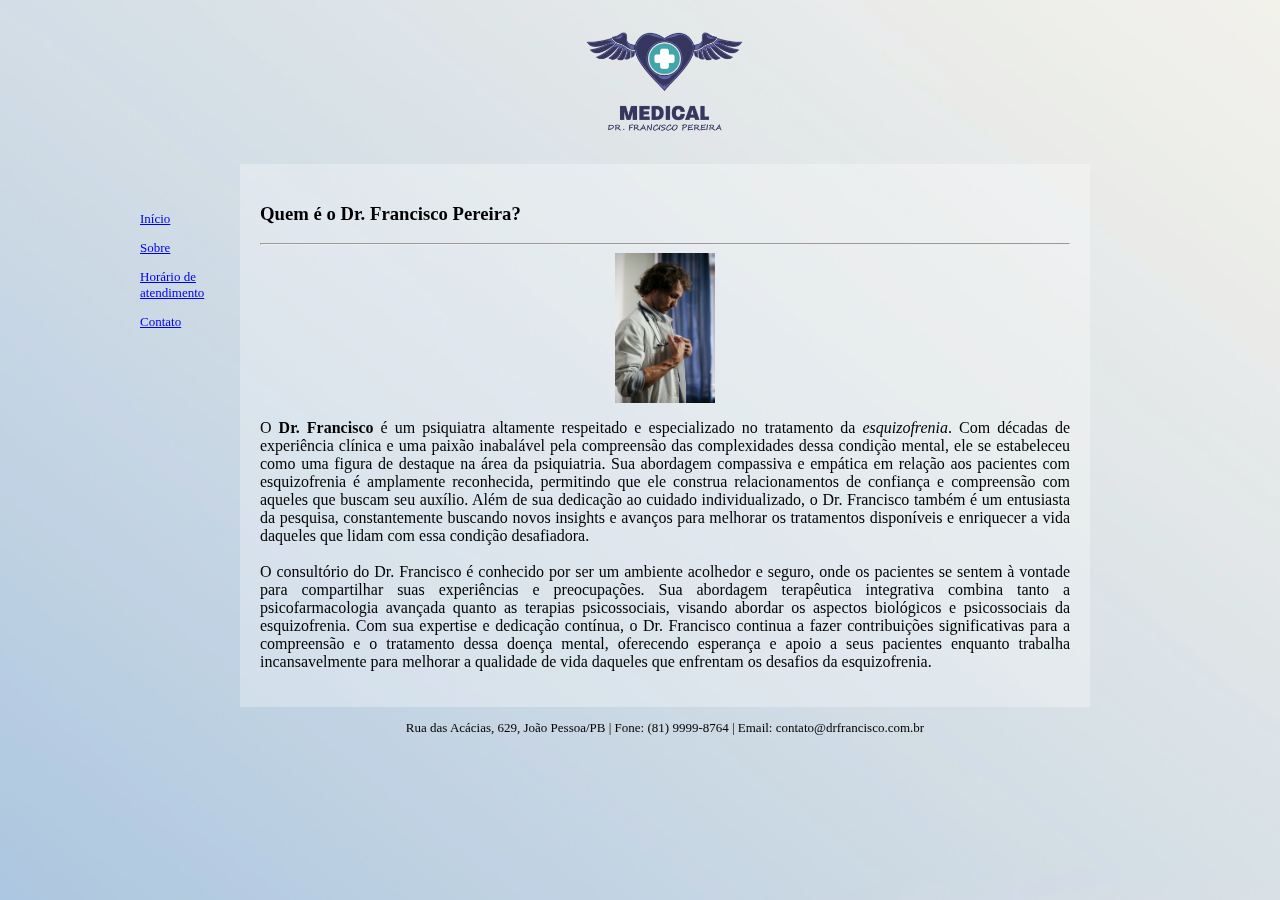
<file: index.html>
<!DOCTYPE html>
<html lang="en">
<head>
    <meta charset="UTF-8">
    <meta http-equiv="X-UA-Compatible" content="IE=edge">
    <meta name="viewport" content="width=device-width, initial-scale=1.0">
    <link rel="stylesheet" href="base.css">
    <title>Dr. Francisco Pereira</title>
    <style>
        .background-container {
            position: fixed;
            top: 0;
            left: 0;
            width: 100%;
            height: 100%;
            z-index: -1;
            opacity: 0.8;
        }
        
        .background-image {
            width: 100%;
            height: 100%;
            background-image: url(media/Background.jpg);
            background-size: cover;
            background-position: center;
        }

        .justified-text {
             text-align: justify;
        }
        .center-image {
            display: block;
            margin: 0 auto;
        }
    </style>
</head>
<body>
    <div class="background-container">
        <div class="background-image"></div>
    </div>
    <div class="wrapper">
        <div class="menu">
            <br><br><br><br><br><br><br><br><br><br><br>

            <p style="font-size: 13px"><a href="index.html">Início</a></p>
            <p style="font-size: 13px"><a href="sobre.html">Sobre</a></p>
            <p style="font-size: 13px"><a href="horario.html">Horário de atendimento</a></p>
            <p style="font-size: 13px"><a href="contato.html">Contato</a></p>
        </div>

        <div class="main">
            <div class="header">
            <center><img src="media/Logo.png" width="160"></center>
                
            </div>
    
            <div class="content">
                <h3>Quem é o Dr. Francisco Pereira?</h3>    
                <hr>
                <img src="media/Medico.jpg" alt="Dr. Francisco" class="center-image" width="100">
                <p class="justified-text" style="font-family: Georgia, 'Times New Roman', Times, serif">O <strong>Dr. Francisco</strong> é um psiquiatra altamente respeitado e especializado no tratamento da <i>esquizofrenia</i>. Com décadas de experiência clínica e uma paixão inabalável pela compreensão das complexidades dessa condição mental, ele se estabeleceu como uma figura de destaque na área da psiquiatria. Sua abordagem compassiva e empática em relação aos pacientes com esquizofrenia é amplamente reconhecida, permitindo que ele construa relacionamentos de confiança e compreensão com aqueles que buscam seu auxílio. Além de sua dedicação ao cuidado individualizado, o Dr. Francisco também é um entusiasta da pesquisa, constantemente buscando novos insights e avanços para melhorar os tratamentos disponíveis e enriquecer a vida daqueles que lidam com essa condição desafiadora. <br><br>O consultório do Dr. Francisco é conhecido por ser um ambiente acolhedor e seguro, onde os pacientes se sentem à vontade para compartilhar suas experiências e preocupações. Sua abordagem terapêutica integrativa combina tanto a psicofarmacologia avançada quanto as terapias psicossociais, visando abordar os aspectos biológicos e psicossociais da esquizofrenia. Com sua expertise e dedicação contínua, o Dr. Francisco continua a fazer contribuições significativas para a compreensão e o tratamento dessa doença mental, oferecendo esperança e apoio a seus pacientes enquanto trabalha incansavelmente para melhorar a qualidade de vida daqueles que enfrentam os desafios da esquizofrenia.</p>
                
                
            </div>
    
            <div class="footer">
                <center>
                    <p>Rua das Acácias, 629, João Pessoa/PB |  Fone: (81) 9999-8764  |   Email: contato@drfrancisco.com.br</p>
            </center>
            </div>
        </div>
    </div>
</body>
</html>
</file>
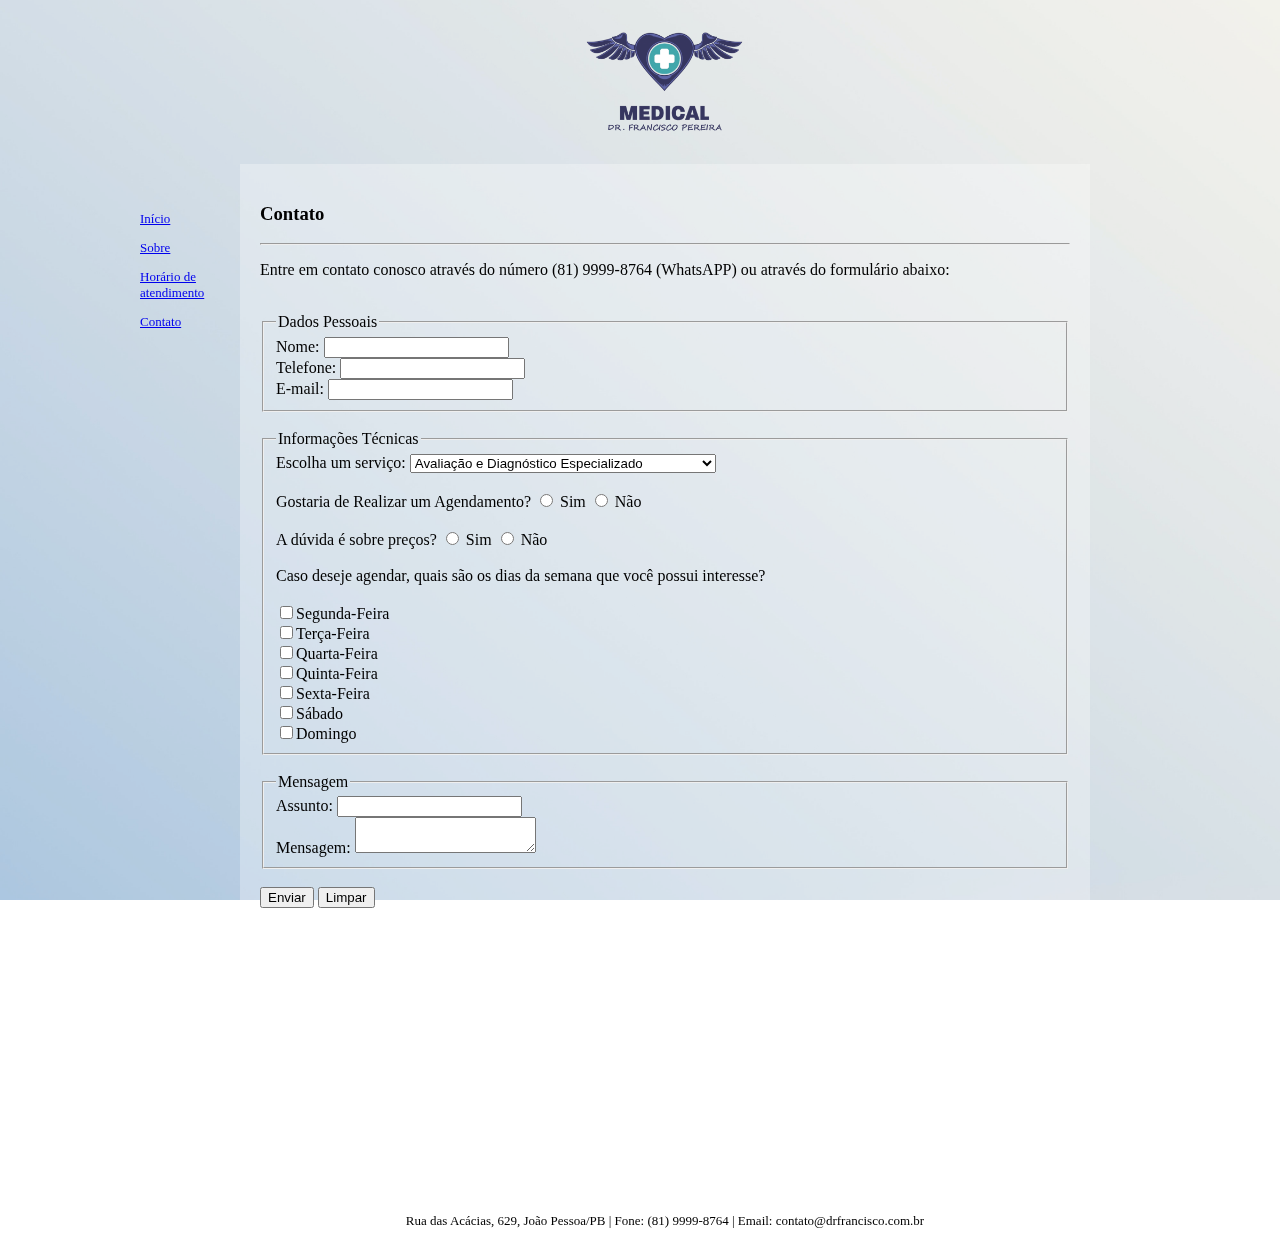
<file: contato.html>
<!DOCTYPE html>
<html lang="en">
<head>
    <meta charset="UTF-8">
    <meta http-equiv="X-UA-Compatible" content="IE=edge">
    <meta name="viewport" content="width=device-width, initial-scale=1.0">
    <link rel="stylesheet" href="base.css">
    <title>Dr. Francisco Pereira</title>
    <style>
        .background-container {
            position: fixed;
            top: 0;
            left: 0;
            width: 100%;
            height: 100%;
            z-index: -1;
            opacity: 0.8;
        }
        
        .background-image {
            width: 100%;
            height: 100%;
            background-image: url(media/Background.jpg);
            background-size: cover;
            background-position: center;
        }
        .justified-text {
             text-align: justify;
        }
        .center-image {
            display: block;
            margin: 0 auto;
        }
    </style>
</head>
<body>
    <div class="background-container">
        <div class="background-image"></div>
    </div>
    <div class="wrapper">
        <div class="menu">
            <br><br><br><br><br><br><br><br><br><br><br>

            <p style="font-size: 13px"><a href="index.html">Início</a></p>
            <p style="font-size: 13px"><a href="sobre.html">Sobre</a></p>
            <p style="font-size: 13px"><a href="horario.html">Horário de atendimento</a></p>
            <p style="font-size: 13px"><a href="contato.html">Contato</a></p>
        </div>

        <div class="main">
            <div class="header">
            <center><img src="media/Logo.png" width="160"></center>
                
            </div>
    
            <div class="content">
                <h3>Contato</h3>    
                <hr>
                <p>Entre em contato conosco através do número (81) 9999-8764 (WhatsAPP) ou através do formulário abaixo: </p>
                <br>    
                <form method="post">
                    <fieldset>
                        <legend>Dados Pessoais</legend>
                            <label>Nome: </label><input type="text" /><br>
                            <label>Telefone: </label><input type="number" /><br>
                            <label>E-mail: </label><input type="email" /><br>
                    </fieldset><br>
                    <fieldset>
                        <legend>Informações Técnicas</legend>
                            <label for="servicos">Escolha um serviço:</label>
                                <select id="servicos" name="servicos">
                                    <option value="s1">Avaliação e Diagnóstico Especializado</option>
                                    <option value="s2">Tratamento Multimodal Personalizado</option>
                                    <option value="s3">Terapia Cognitivo-Comportamental (TCC)</option>
                                    <option value="s4">Programas de Habilidades Sociais e Funcionais</option>
                                </select><br><br>
                            <label>Gostaria de Realizar um Agendamento?</label>
                                <input type="radio" name="agendamentosim" value="asim"> Sim
                                <input type="radio" name="agendamentosim" value="anao"> Não<br><br>
                            <label>A dúvida é sobre preços?</label>
                                <input type="radio" name="precosim" value="psim"> Sim
                                <input type="radio" name="precosim" value="pnao"> Não<br><br>
                            <label>Caso deseje agendar, quais são os dias da semana que você possui interesse?</label><br><br>
                                <input type="checkbox">Segunda-Feira<br>
                                <input type="checkbox">Terça-Feira<br>
                                <input type="checkbox">Quarta-Feira<br>
                                <input type="checkbox">Quinta-Feira<br>
                                <input type="checkbox">Sexta-Feira<br>
                                <input type="checkbox">Sábado<br>
                                <input type="checkbox">Domingo

                    </fieldset><br>
                    <fieldset>
                        <legend>Mensagem</legend>
                            <Label>Assunto: </Label><input type=text" /><br>
                            <Label>Mensagem: </Label><textarea></textarea>
                        </fieldset><br>
                    <button type="submit">Enviar</button>
                    <button type="reset">Limpar</button>
                </form>

               
                <br>
                <center><iframe src="https://www.google.com/maps/embed?pb=!1m18!1m12!1m3!1d3959.027295601858!2d-34.834535390341095!3d-7.122834269821695!2m3!1f0!2f0!3f0!3m2!1i1024!2i768!4f13.1!3m3!1m2!1s0x7acdd33b53b3531%3A0x30f5a9f1d7301384!2sR.%20das%20Ac%C3%A1cias%2C%20629%20-%20Miramar%2C%20Jo%C3%A3o%20Pessoa%20-%20PB%2C%2058043-250!5e0!3m2!1sen!2sbr!4v1692457787750!5m2!1sen!2sbr" width="300" height="250" style="border:0;" allowfullscreen="" loading="lazy" referrerpolicy="no-referrer-when-downgrade"></iframe>
                </center></div>
    
            <div class="footer">
                <center>
                    <p>Rua das Acácias, 629, João Pessoa/PB |  Fone: (81) 9999-8764  |   Email: contato@drfrancisco.com.br</p>
                </center>
            </div>
        </div>
    </div>
</body>
</html>
</file>
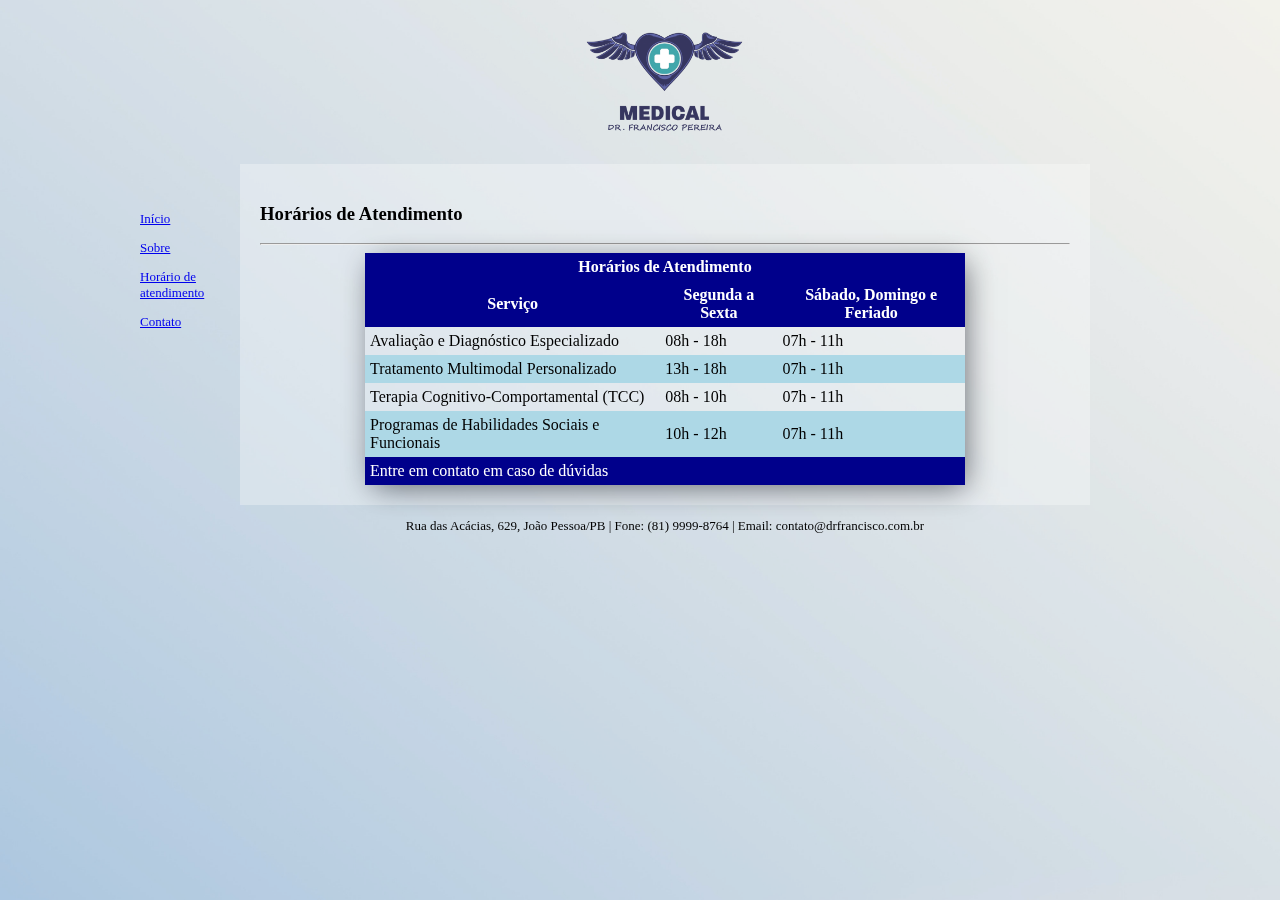
<file: horario.html>
<!DOCTYPE html>
<html lang="en">
<head>
    <meta charset="UTF-8">
    <meta http-equiv="X-UA-Compatible" content="IE=edge">
    <meta name="viewport" content="width=device-width, initial-scale=1.0">
    <link rel="stylesheet" href="base.css">
    <title>Dr. Francisco Pereira</title>
    <style>
        .background-container {
            position: fixed;
            top: 0;
            left: 0;
            width: 100%;
            height: 100%;
            z-index: -1;
            opacity: 0.8;
        }
        
        .background-image {
            width: 100%;
            height: 100%;
            background-image: url(media/Background.jpg);
            background-size: cover;
            background-position: center;
        }
        .justified-text {
             text-align: justify;
        }
        .center-image {
            display: block;
            margin: 0 auto;
        }
        table {
            -webkit-box-shadow: 4px 6px 29px -4px rgba(4,5,15,0.58);
            -moz-box-shadow: 4px 6px 29px -4px rgba(4,5,15,0.58);
            box-shadow: 4px 6px 29px -4px rgba(4,5,15,0.58);        
        }
        table thead th{
            background-color:darkblue;
            color:white
        }
        table tfoot td {
            background-color: darkblue;
            color:white
        }
        table tr:nth-child(even) {
            background-color: lightblue;
        }
        table tr:hover td{
            background-color: darkcyan;
            cursor: pointer

        }   
    </style>
</head>
<body>
    <div class="background-container">
        <div class="background-image"></div>
    </div>
    <div class="wrapper">
        <div class="menu">
            <br><br><br><br><br><br><br><br><br><br><br>

            <p style="font-size: 13px"><a href="index.html">Início</a></p>
            <p style="font-size: 13px"><a href="sobre.html">Sobre</a></p>
            <p style="font-size: 13px"><a href="horario.html">Horário de atendimento</a></p>
            <p style="font-size: 13px"><a href="contato.html">Contato</a></p>
        </div>

        <div class="main">
            <div class="header">
            <center><img src="media/Logo.png" width="160"></center>
                
            </div>
    
            <div class="content">
                <h3>Horários de Atendimento</h3>  
                <hr>
                <table summary ="Horários" width="600" align="center" cellspacing="0" cellpadding="5">
                    <thead>
                        <tr>
                            <th colspan="4" rowspan="1">Horários de Atendimento</th>
                        </tr>
                        <tr>
                            <th>Serviço</th>
                            <th>Segunda a Sexta</th>
                            <th>Sábado, Domingo e Feriado</th>
                        </tr>
                    </thead> 
                    <tbody> 
                        <tr>
                            <td>Avaliação e Diagnóstico Especializado</td>
                            <td>08h - 18h</td>
                            <td>07h - 11h</td>  
                        </tr>
                        <tr>
                            <td>Tratamento Multimodal Personalizado</td>
                            <td>13h - 18h</td>
                            <td>07h - 11h</td> 
                        </tr>
                        <tr>
                            <td>Terapia Cognitivo-Comportamental (TCC)</td>
                            <td>08h - 10h </td>
                            <td>07h - 11h</td> 
                           
                        <tr>
                            <td>Programas de Habilidades Sociais e Funcionais</td>
                            <td>10h - 12h </td>
                            <td>07h - 11h</td> 
                           
                        </tr>
                        
                    </tbody>
                      
                    <tfoot>
                    <tr>
                        <td colspan="4">Entre em contato em caso de dúvidas </td>
                    </tr>
                    </tfoot>
                </table>
            </div>
    
            <div class="footer">
                <center>
                    <p>Rua das Acácias, 629, João Pessoa/PB |  Fone: (81) 9999-8764  |   Email: contato@drfrancisco.com.br</p>
            </center>
            </div>
        </div>
    </div>
</body>
</html>
</file>
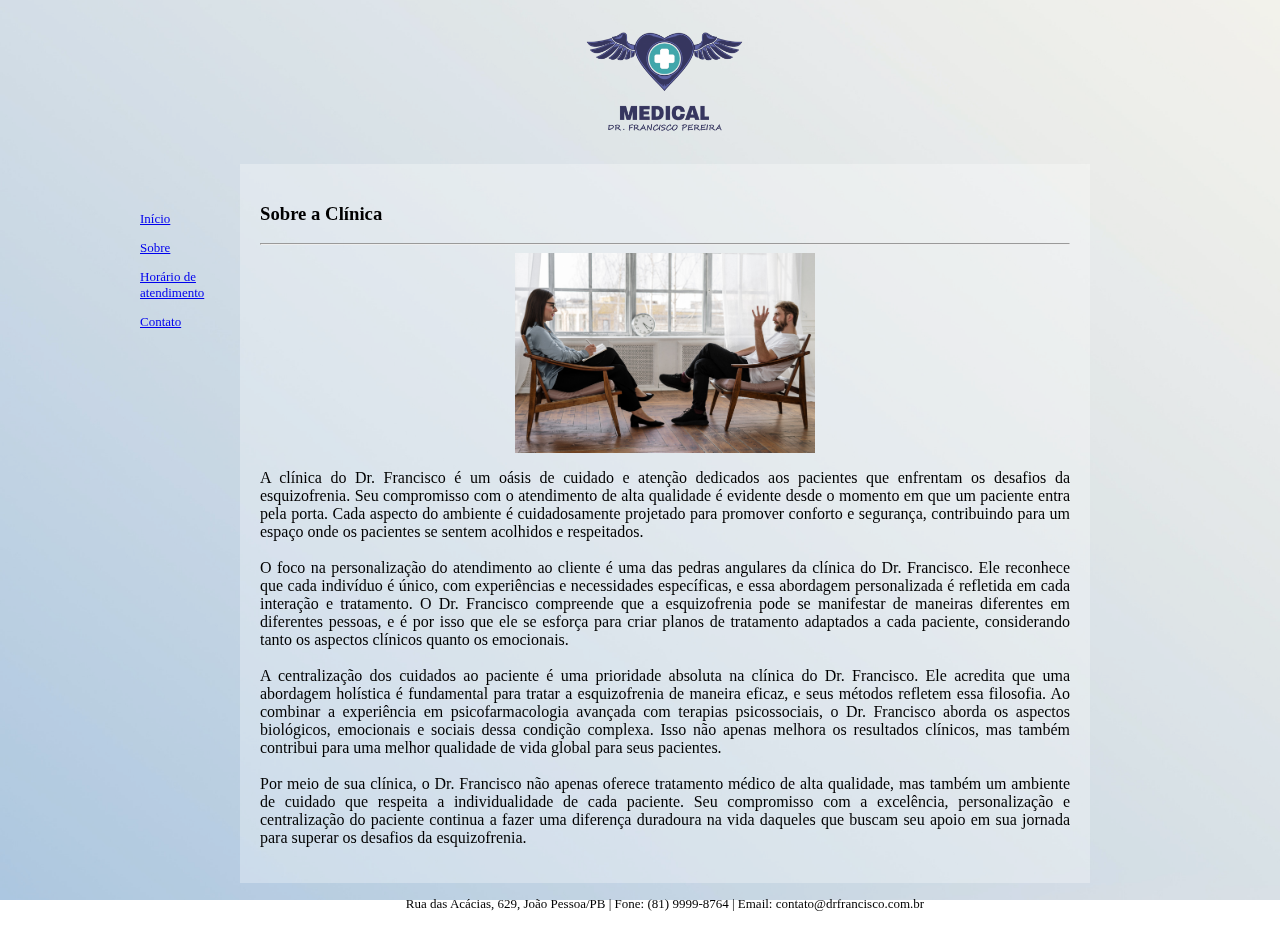
<file: sobre.html>
<!DOCTYPE html>
<html lang="en">
<head>
    <meta charset="UTF-8">
    <meta http-equiv="X-UA-Compatible" content="IE=edge">
    <meta name="viewport" content="width=device-width, initial-scale=1.0">
    <link rel="stylesheet" href="base.css">
    <title>Dr. Francisco Pereira</title>
    <style>
        .background-container {
            position: fixed;
            top: 0;
            left: 0;
            width: 100%;
            height: 100%;
            z-index: -1;
            opacity: 0.8;
        }
        
        .background-image {
            width: 100%;
            height: 100%;
            background-image: url(media/Background.jpg);
            background-size: cover;
            background-position: center;
        }
        .justified-text {
             text-align: justify;
        }
        .center-image {
            display: block;
            margin: 0 auto;
        }
    </style>
</head>
<body>
    <div class="background-container">
        <div class="background-image"></div>
    </div>
    <div class="wrapper">
        <div class="menu">
            <br><br><br><br><br><br><br><br><br><br><br>

            <p style="font-size: 13px"><a href="index.html">Início</a></p>
            <p style="font-size: 13px"><a href="sobre.html">Sobre</a></p>
            <p style="font-size: 13px"><a href="horario.html">Horário de atendimento</a></p>
            <p style="font-size: 13px"><a href="contato.html">Contato</a></p>
        </div>

        <div class="main">
            <div class="header">
            <center><img src="media/Logo.png" width="160"></center>
                
            </div>
    
            <div class="content">
                <h3>Sobre a Clínica</h3>    
                <hr>
                <img src="media/Clinica.jpg" alt="Clínica" class="center-image" width="300">
                <p class="justified-text" style="font-family: Georgia, 'Times New Roman', Times, serif"> A clínica do Dr. Francisco é um oásis de cuidado e atenção dedicados aos pacientes que enfrentam os desafios da esquizofrenia. Seu compromisso com o atendimento de alta qualidade é evidente desde o momento em que um paciente entra pela porta. Cada aspecto do ambiente é cuidadosamente projetado para promover conforto e segurança, contribuindo para um espaço onde os pacientes se sentem acolhidos e respeitados.

                    <br><br>O foco na personalização do atendimento ao cliente é uma das pedras angulares da clínica do Dr. Francisco. Ele reconhece que cada indivíduo é único, com experiências e necessidades específicas, e essa abordagem personalizada é refletida em cada interação e tratamento. O Dr. Francisco compreende que a esquizofrenia pode se manifestar de maneiras diferentes em diferentes pessoas, e é por isso que ele se esforça para criar planos de tratamento adaptados a cada paciente, considerando tanto os aspectos clínicos quanto os emocionais.
                    
                    <br><br>A centralização dos cuidados ao paciente é uma prioridade absoluta na clínica do Dr. Francisco. Ele acredita que uma abordagem holística é fundamental para tratar a esquizofrenia de maneira eficaz, e seus métodos refletem essa filosofia. Ao combinar a experiência em psicofarmacologia avançada com terapias psicossociais, o Dr. Francisco aborda os aspectos biológicos, emocionais e sociais dessa condição complexa. Isso não apenas melhora os resultados clínicos, mas também contribui para uma melhor qualidade de vida global para seus pacientes.
                    
                    <br><br>Por meio de sua clínica, o Dr. Francisco não apenas oferece tratamento médico de alta qualidade, mas também um ambiente de cuidado que respeita a individualidade de cada paciente. Seu compromisso com a excelência, personalização e centralização do paciente continua a fazer uma diferença duradoura na vida daqueles que buscam seu apoio em sua jornada para superar os desafios da esquizofrenia.</p>
                
            </div>
    
            <div class="footer">
                <center>
                <p>Rua das Acácias, 629, João Pessoa/PB |  Fone: (81) 9999-8764  |   Email: contato@drfrancisco.com.br</p>
            </center>
            </div>
        </div>
    </div>
</body>
</html>
</file>
<file: base.css>
html, body {
    margin: 0;
}
body {
    display: flex;
    justify-content: center;
    
}

.wrapper {
    width: 1000px;
    display: flex;
    margin: 0 auto;

}
.main {
    display: flex;
    flex-flow: column;
    width: 85%;
}
.menu {
    width: 100px;
    padding: 10x 20px 0px;
    
}
.header {
        min-height: 100px;
    
}
.content {
    background-color: rgba(255, 255, 255, 0.3);
    min-height: 300px;
    padding: 20px;
    color:rgb(255, 255, 255,)
}

.footer {
    min-height: 50px;
    font-size:small;
}
<style>
</file>
